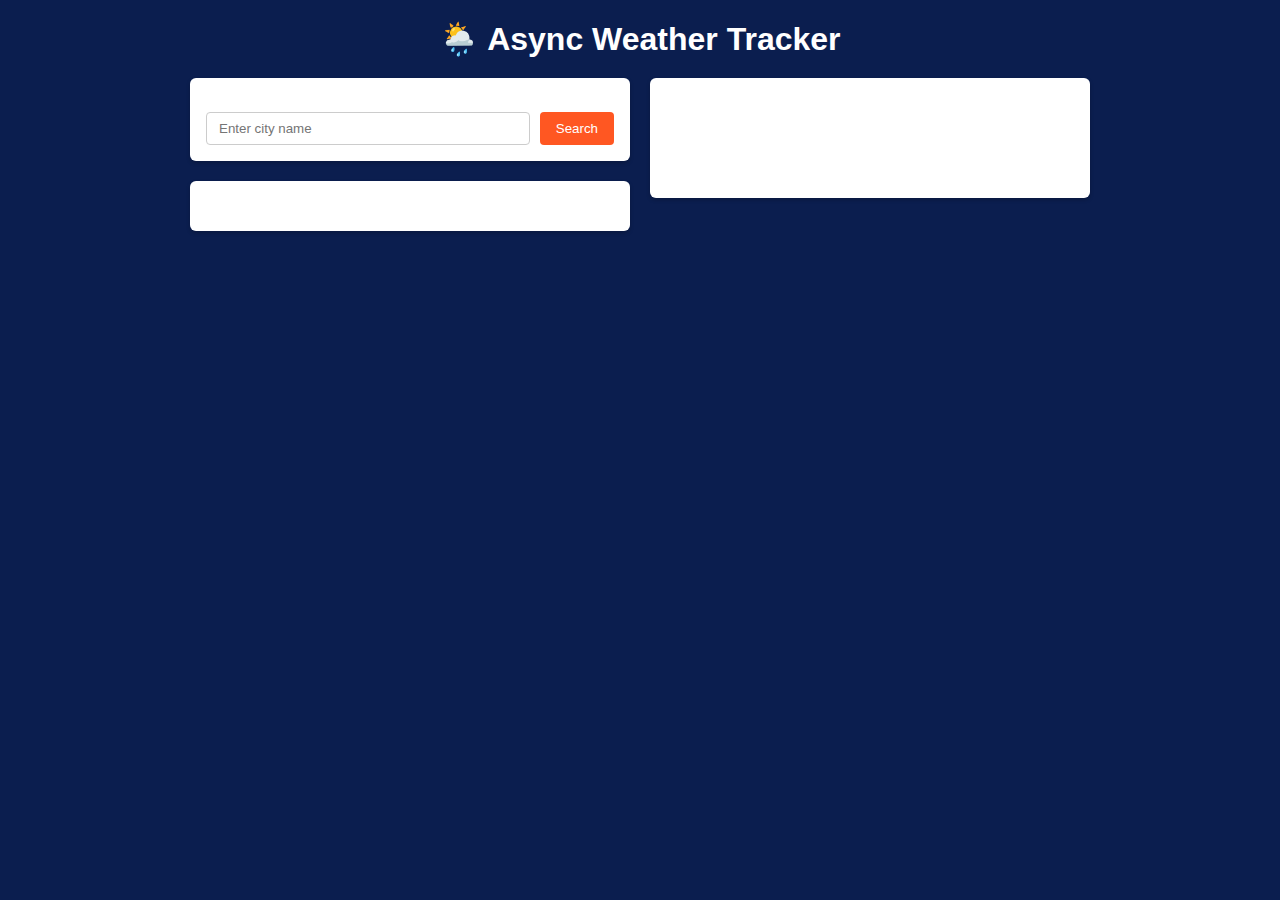
<file: Async Weather Tracker/index.html>
<!DOCTYPE html>
<html lang="en">
<head>
    <meta charset="UTF-8">
    <meta name="viewport" content="width=device-width, initial-scale=1.0">
    <title>Async weather tracker</title>
    <link rel="stylesheet" href="style.css">
</head>
<body>
    <h1>🌦️ Async Weather Tracker</h1>
    <div id="search-box">
        <div id="left-panel">
            <div class="card">
                <h4>Search City</h4>
                <form action="">
                    <input type="text" id="city-name" placeholder="Enter city name">
                    <button type="submit">Search</button>
                </form>
            </div>
            <div class="card">
                <h4>Search History</h4>
                <div id="searched-cities">
                    <ul id="searched-cities-list"></ul>
                </div>
            </div>
        </div>
        <div id="right-panel">
            <div id="weather-info-box" class="card">

            </div>
        </div>
    </div>
    <script src="script.js"></script>
</body>

</html>
</file>
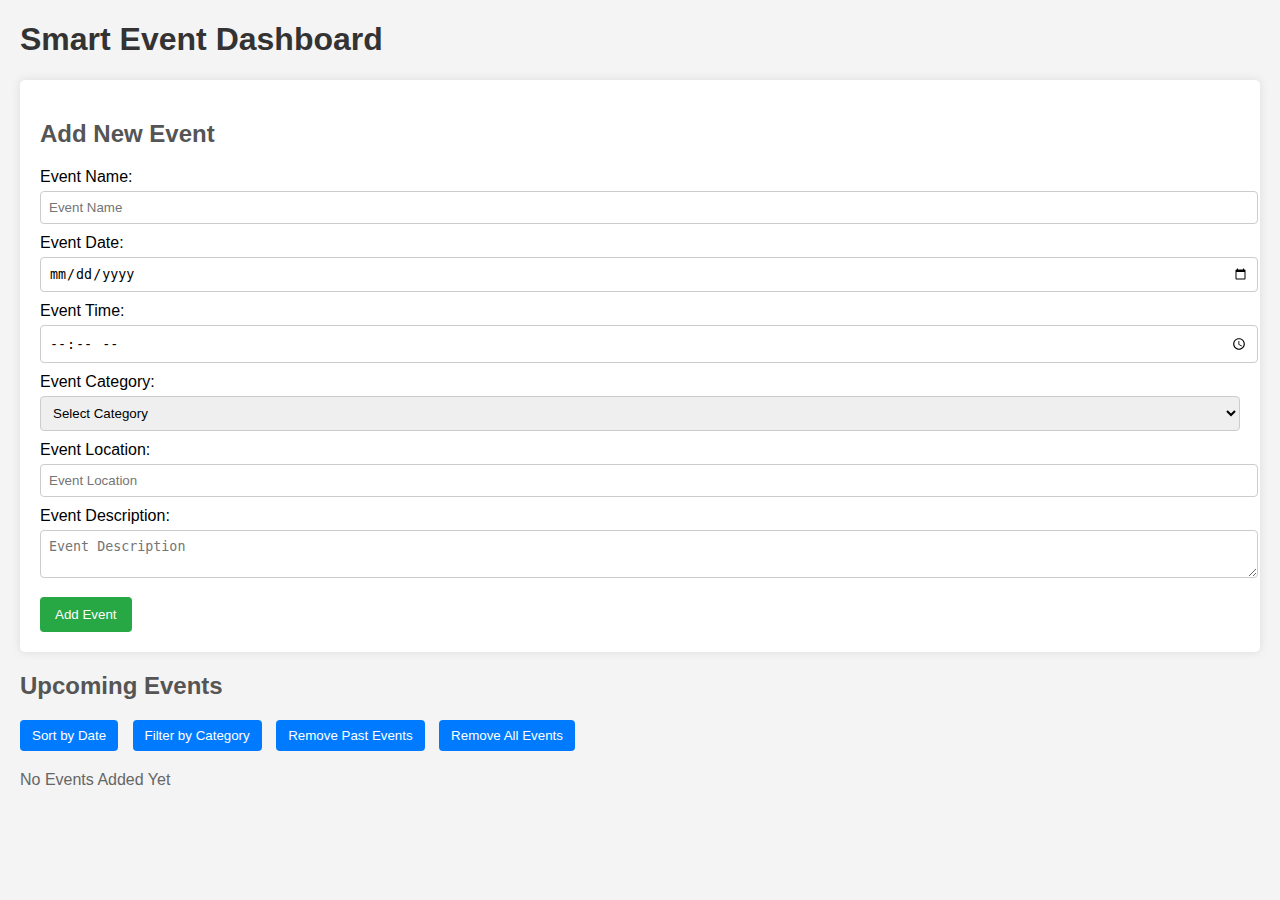
<file: Event_Journal/index.html>
<!DOCTYPE html>
<html lang="en">
<head>
    <meta charset="UTF-8">
    <meta name="viewport" content="width=device-width, initial-scale=1.0">
    <title>Assignment 1</title>
    <style>
        body {
            font-family: Arial, sans-serif;
            margin: 20px;
            background-color: #f4f4f4;
        }
        h1 {
            color: #333;
        }
        h2 {
            color: #555;
        }
        .container {
            background-color: #fff;
            padding: 20px;
            border-radius: 5px;
            box-shadow: 0 0 10px rgba(0, 0, 0, 0.1);
            margin-bottom: 20px;
        }
        form label {
            display: block;
            margin-top: 10px;
        }
        form input{
            width: 100%;
            padding: 8px;
            margin-top: 5px;
            border: 1px solid #ccc;
            border-radius: 4px;
        }
        form select{
            width: 100%;
            padding: 8px;
            margin-top: 5px;
            border: 1px solid #ccc;
            border-radius: 4px;
        }
        form textarea {
         width: 100%;
            padding: 8px;
            margin-top: 5px;
            border: 1px solid #ccc;
            border-radius: 4px;
        }
        form button {
            margin-top: 15px;
            padding: 10px 15px;
            background-color: #28a745;
            color: white;
            border: none;
            border-radius: 4px;
            cursor: pointer;
        }
        form button:hover {
            background-color: #218838;
        }
        .event-list button {
            margin-right: 10px;
            padding: 8px 12px;
            background-color: #007bff;
            color: white;
            border: none;
            border-radius: 4px;
            cursor: pointer;
        }
        .event-list button:hover {
            background-color: #0069d9;
        }
        #all-events-container {
            margin-top: 20px;
            color: #666;
        }
        #events-ul {
            list-style-type: none;
            padding: 0;
        }
        #events-ul li {
            background-color: #fff;
            margin-bottom: 10px;
            padding: 15px;
            border-radius: 5px;
            box-shadow: 0 0 5px rgba(0, 0, 0, 0.1);
        }
    </style>
</head>
<body>
    <h1>Smart Event Dashboard</h1>
    <div class = "container" id = "event-dashboard">
        <h2>Add New Event</h2>
        <form id="event-form">
            <label for="event-name">Event Name:</label>
            <input type="text" id="event-name" placeholder="Event Name" required>
            <label for="event-date">Event Date:</label>
            <input type="date" id="event-date" required>
            <label for="event-time">Event Time:</label>
            <input type="time" id="event-time" required>
            <label for="event-category">Event Category:</label>
            <select id="event-category" required>
                <option value="">Select Category</option>
                <option value="workshop">Workshop</option>
                <option value="conference">Conference</option>
                <option value="seminar">Seminar</option>
                <option value="meetup">Meetup</option>
            </select>
            <label for="event-location">Event Location:</label>
            <input type="text" id="event-location" placeholder="Event Location" required>
            <label for="event-description">Event Description:</label>
            <textarea id="event-description" placeholder="Event Description" required></textarea>
            <button type="submit">Add Event</button>
        </form>
    </div>


    <div class = "event-list" id = "event-list">
        <h2>Upcoming Events</h2>
        <button id="sort-date">Sort by Date</button>
        <button id="filter-category">Filter by Category</button>
        <button id="remove-past">Remove Past Events</button>
        <button id="Remove-All-Events">Remove All Events</button>
        <div id="all-events-container">
            No Events Added Yet
        </div>
        <ul id="events-ul">
        </ul>
    </div>
<script src="node.js"></script>
</body>
</html>
</file>
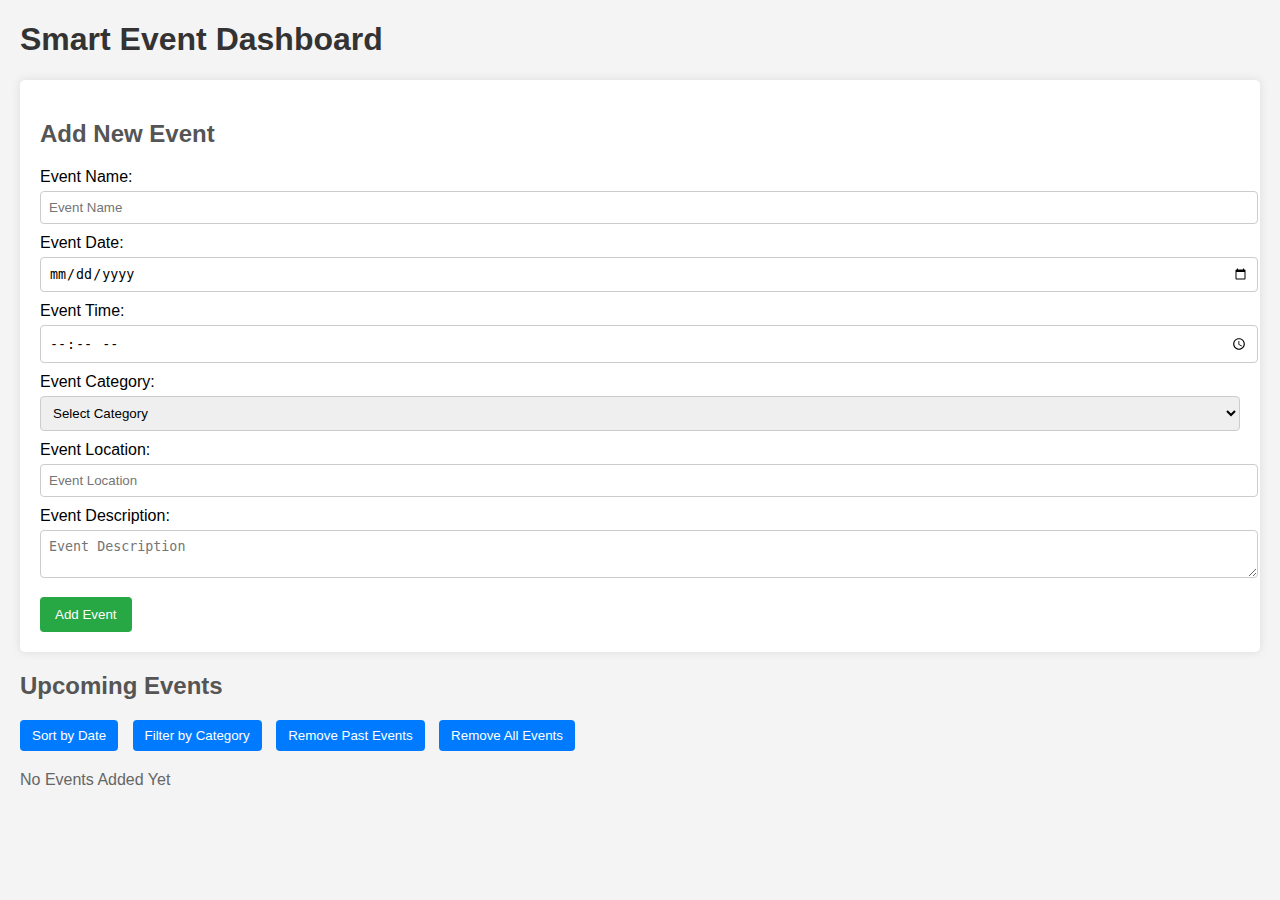
<file: Lab_Ass_1/index.html>
<!DOCTYPE html>
<html lang="en">
<head>
    <meta charset="UTF-8">
    <meta name="viewport" content="width=device-width, initial-scale=1.0">
    <title>Assignment 1</title>
    <style>
        body {
            font-family: Arial, sans-serif;
            margin: 20px;
            background-color: #f4f4f4;
        }
        h1 {
            color: #333;
        }
        h2 {
            color: #555;
        }
        .container {
            background-color: #fff;
            padding: 20px;
            border-radius: 5px;
            box-shadow: 0 0 10px rgba(0, 0, 0, 0.1);
            margin-bottom: 20px;
        }
        form label {
            display: block;
            margin-top: 10px;
        }
        form input{
            width: 100%;
            padding: 8px;
            margin-top: 5px;
            border: 1px solid #ccc;
            border-radius: 4px;
        }
        form select{
            width: 100%;
            padding: 8px;
            margin-top: 5px;
            border: 1px solid #ccc;
            border-radius: 4px;
        }
        form textarea {
         width: 100%;
            padding: 8px;
            margin-top: 5px;
            border: 1px solid #ccc;
            border-radius: 4px;
        }
        form button {
            margin-top: 15px;
            padding: 10px 15px;
            background-color: #28a745;
            color: white;
            border: none;
            border-radius: 4px;
            cursor: pointer;
        }
        form button:hover {
            background-color: #218838;
        }
        .event-list button {
            margin-right: 10px;
            padding: 8px 12px;
            background-color: #007bff;
            color: white;
            border: none;
            border-radius: 4px;
            cursor: pointer;
        }
        .event-list button:hover {
            background-color: #0069d9;
        }
        #all-events-container {
            margin-top: 20px;
            color: #666;
        }
        #events-ul {
            list-style-type: none;
            padding: 0;
        }
        #events-ul li {
            background-color: #fff;
            margin-bottom: 10px;
            padding: 15px;
            border-radius: 5px;
            box-shadow: 0 0 5px rgba(0, 0, 0, 0.1);
        }
    </style>
</head>
<body>
    <h1>Smart Event Dashboard</h1>
    <div class = "container" id = "event-dashboard">
        <h2>Add New Event</h2>
        <form id="event-form">
            <label for="event-name">Event Name:</label>
            <input type="text" id="event-name" placeholder="Event Name" required>
            <label for="event-date">Event Date:</label>
            <input type="date" id="event-date" required>
            <label for="event-time">Event Time:</label>
            <input type="time" id="event-time" required>
            <label for="event-category">Event Category:</label>
            <select id="event-category" required>
                <option value="">Select Category</option>
                <option value="workshop">Workshop</option>
                <option value="conference">Conference</option>
                <option value="seminar">Seminar</option>
                <option value="meetup">Meetup</option>
            </select>
            <label for="event-location">Event Location:</label>
            <input type="text" id="event-location" placeholder="Event Location" required>
            <label for="event-description">Event Description:</label>
            <textarea id="event-description" placeholder="Event Description" required></textarea>
            <button type="submit">Add Event</button>
        </form>
    </div>


    <div class = "event-list" id = "event-list">
        <h2>Upcoming Events</h2>
        <button id="sort-date">Sort by Date</button>
        <button id="filter-category">Filter by Category</button>
        <button id="remove-past">Remove Past Events</button>
        <button id="Remove-All-Events">Remove All Events</button>
        <div id="all-events-container">
            No Events Added Yet
        </div>
        <ul id="events-ul">
        </ul>
    </div>
<script src="lab_assignment_1_web_dev.js"></script>
</body>
</html>
</file>
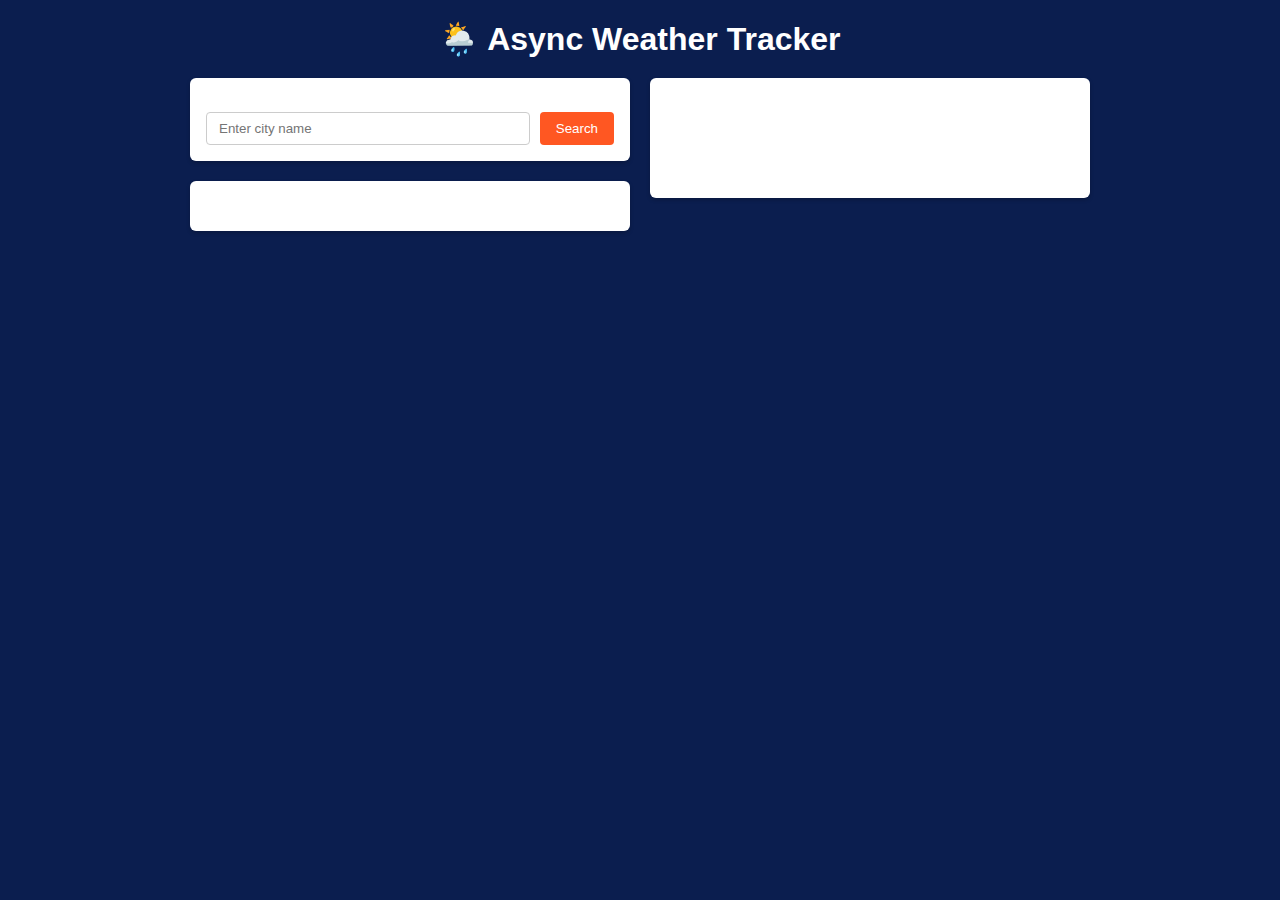
<file: Async Weather Tracker/lab_ass_2_web_dev.html>
<!DOCTYPE html>
<html lang="en">
<head>
    <meta charset="UTF-8">
    <meta name="viewport" content="width=device-width, initial-scale=1.0">
    <title>Async weather tracker</title>
    <link rel="stylesheet" href="lab_ass_02.css">
</head>
<body>
    <h1>🌦️ Async Weather Tracker</h1>
    <div id="search-box">
        <div id="left-panel">
            <div class="card">
                <h4>Search City</h4>
                <form action="">
                    <input type="text" id="city-name" placeholder="Enter city name">
                    <button type="submit">Search</button>
                </form>
            </div>
            <div class="card">
                <h4>Search History</h4>
                <div id="searched-cities">
                    <ul id="searched-cities-list"></ul>
                </div>
            </div>
        </div>
        <div id="right-panel">
            <div id="weather-info-box" class="card">
                <!-- weather info or error message appears here -->
            </div>
        </div>
    </div>
    <script src="lab_ass_02.js"></script>
</body>
</html>
</file>
<file: Async Weather Tracker/style.css>
* {
    box-sizing: border-box;
    margin: 0;
    padding: 0;
    font-family: Arial, sans-serif;
}

body {
    background-color: #0b1e4f;
    color: #e0e0e0;
    min-height: 100vh;
    display: flex;
    flex-direction: column;
    align-items: center;
    padding: 20px;
}

h1 {
    margin-bottom: 20px;
}

h1, h3, h4 {
    color: #ffffff;
}

#search-box {
    width: 100%;
    max-width: 900px;
    display: grid;
    grid-template-columns: 1fr;
    gap: 20px;
}

#left-panel, #right-panel {
    display: flex;
    flex-direction: column;
    gap: 20px;
}

@media (min-width: 700px) {
    #search-box {
        grid-template-columns: 1fr 1fr;
    }
}

#search-box form {
    display: flex;
    gap: 10px;
}

#search-box input[type="text"] {
    flex: 1;
    padding: 8px 12px;
    border: 1px solid #ccc;
    border-radius: 4px;
    background-color: #fff;
    color: #000;
}

#search-box button {
    padding: 8px 16px;
    background-color: #ff5722;
    border: none;
    border-radius: 4px;
    color: #fff;
    cursor: pointer;
    transition: background-color 0.2s ease;
}

#search-box button:hover {
    background-color: #e64a19;
}

#search-box button:active {
    background-color: #d84315;
}

#searched-cities {

}

#searched-cities-list {
    display: flex;
    flex-wrap: wrap;
    gap: 6px;
    padding-left: 0;
}

#searched-cities-list li {
    list-style: none;
    padding: 4px 10px;
    background-color: #ff5722;
    color: #fff;
    border-radius: 12px;
    cursor: pointer;
    font-size: 0.9em;
}

#searched-cities-list li:hover {
    background-color: #e64a19;
}

#weather-info-box {
    min-height: 120px;
    color: #000;
}

.card {
    background-color: #fff;
    color: #000;
    padding: 16px;
    border-radius: 6px;
    box-shadow: 0 2px 4px rgba(0,0,0,0.2);
}

#console-box {
    width: 100%;
    max-width: 900px;
    margin-top: 20px;
    overflow-x: auto;
}

#weather-info-box table {
    width: 100%;
    border-collapse: collapse;
}

#weather-info-box td {
    padding: 8px 12px;
    border-bottom: 1px solid #ddd;
}

#weather-info-box td.label {
    font-weight: bold;
    width: 40%;
}

#weather-info-box .error {
    color: #d32f2f;
    font-weight: bold;
}
</file>
<file: Async Weather Tracker/lab_ass_02.css>
/* this is the CSS part of the lab_ass_02_web_dev.html
   the styling should be made in dark theme  */

/* === Reset and base styles === */
* {
    box-sizing: border-box;
    margin: 0;
    padding: 0;
    font-family: Arial, sans-serif;
}

body {
    background-color: #0b1e4f;
    color: #e0e0e0;
    min-height: 100vh;
    display: flex;
    flex-direction: column;
    align-items: center;
    padding: 20px;
}

h1 {
    margin-bottom: 20px;
}

h1, h3, h4 {
    color: #ffffff;
}

/* === Layout containers === */
#search-box {
    width: 100%;
    max-width: 900px;
    display: grid;
    grid-template-columns: 1fr;
    gap: 20px;
}

#left-panel, #right-panel {
    display: flex;
    flex-direction: column;
    gap: 20px;
}

/* two-column layout on wider screens */
@media (min-width: 700px) {
    #search-box {
        grid-template-columns: 1fr 1fr;
    }
}

/* form styling */
#search-box form {
    display: flex;
    gap: 10px;
}

#search-box input[type="text"] {
    flex: 1;
    padding: 8px 12px;
    border: 1px solid #ccc;
    border-radius: 4px;
    background-color: #fff;
    color: #000;
}

#search-box button {
    padding: 8px 16px;
    background-color: #ff5722;
    border: none;
    border-radius: 4px;
    color: #fff;
    cursor: pointer;
    transition: background-color 0.2s ease;
}

#search-box button:hover {
    background-color: #e64a19;
}

#search-box button:active {
    background-color: #d84315;
}


/* search history */
#searched-cities {
    /* keep minimal styling since parent card is white */
}

#searched-cities-list {
    display: flex;
    flex-wrap: wrap;
    gap: 6px;
    padding-left: 0;
}

#searched-cities-list li {
    list-style: none;
    padding: 4px 10px;
    background-color: #ff5722;
    color: #fff;
    border-radius: 12px;
    cursor: pointer;
    font-size: 0.9em;
}

#searched-cities-list li:hover {
    background-color: #e64a19;
}

/* weather info box styling */
#weather-info-box {
    min-height: 120px;
    color: #000;
}

.card {
    background-color: #fff;
    color: #000;
    padding: 16px;
    border-radius: 6px;
    box-shadow: 0 2px 4px rgba(0,0,0,0.2);
}

#console-box {
    width: 100%;
    max-width: 900px;
    margin-top: 20px;
    overflow-x: auto;
}

/* table-like layout inside info box */
#weather-info-box table {
    width: 100%;
    border-collapse: collapse;
}

#weather-info-box td {
    padding: 8px 12px;
    border-bottom: 1px solid #ddd;
}

#weather-info-box td.label {
    font-weight: bold;
    width: 40%;
}

#weather-info-box .error {
    color: #d32f2f;
    font-weight: bold;
}

/* Remove previous responsive rule, already defined above */
</file>
